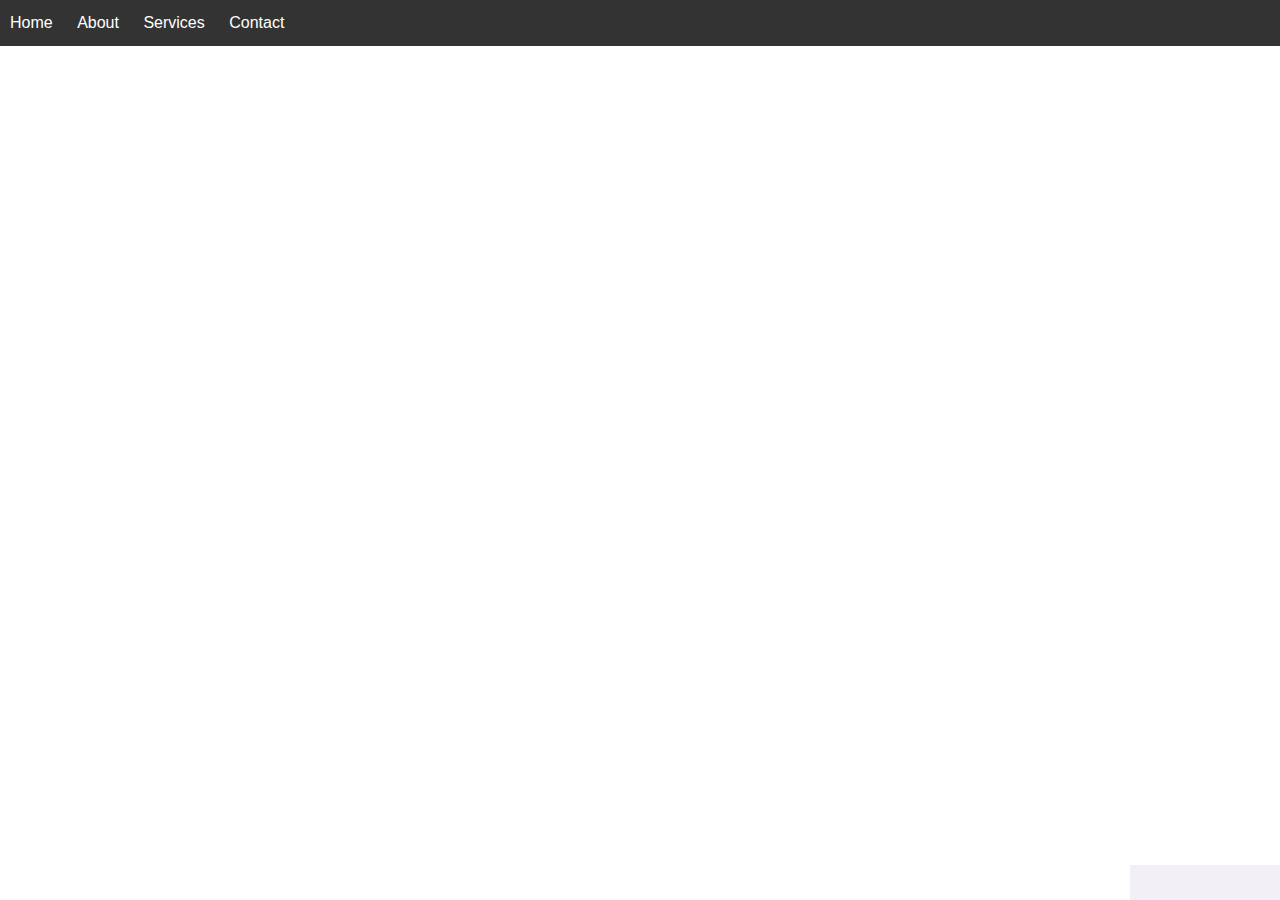
<file: index.html>
<!DOCTYPE html>
<html lang          = "en">
<head>
<meta charset       = "UTF-8">
<meta name          = "viewport" content = "width=device-width, initial-scale=1.0">
<link rel           = "stylesheet" href  = "style.css">

<title>OnFarmView - Farm Monitoring Tools</title>

<meta name          = "keywords" content = "Plant Monitor, Indices, NDVI Calculation, NDWI Interpretation, Near-Infrared Imaging, Crop Health Assessment, Plant Stress Detection, Moisture Content Analysis, RGB Imagery Evaluation, Precision Agriculture, Agricultural Spectral Analysis">

<meta name          = "description" content = "Explore a wide range of vegetation indices, including NDVI and NDWI, to assess the health and vigor of crops. Analyze Near-Infrared (NIR) imagery for detailed insights into plant stress levels and moisture content. View high-resolution Red-Green-Blue (RGB) imagery for visual assessments and mapping. OnFarmView provides powerful tools for precise agricultural analysis.">

<meta http-equiv    = "content-type" content = "text/html; charset=UTF-8" />

<title>OnFarmView</title>

<style>
body, html {
height              : 100%;
margin              : 0;
}
iframe {
width               : 100%;
height              : 100%;
border              : none;
}
</style>
</head>
<body>
<header>
<!-- Menu -->
<nav>
<ul>

<li><a href         = "index.html">Home</a></li>
<li><a href         = "about.html">About</a></li>
<li><a href         = "#">Services</a></li>
<li><a href         = "#">Contact</a></li>
</ul>
</nav>
</header>
<main>
<!-- Map section -->
<section class      = "map">

<div class="hidefooter"></div>

<iframe
  src="https://onfarmview.streamlit.app?embed=true"
  style="height: 100%; width: 100%;"
></iframe>

</section>


</main>

</body>    
</html>
</file>
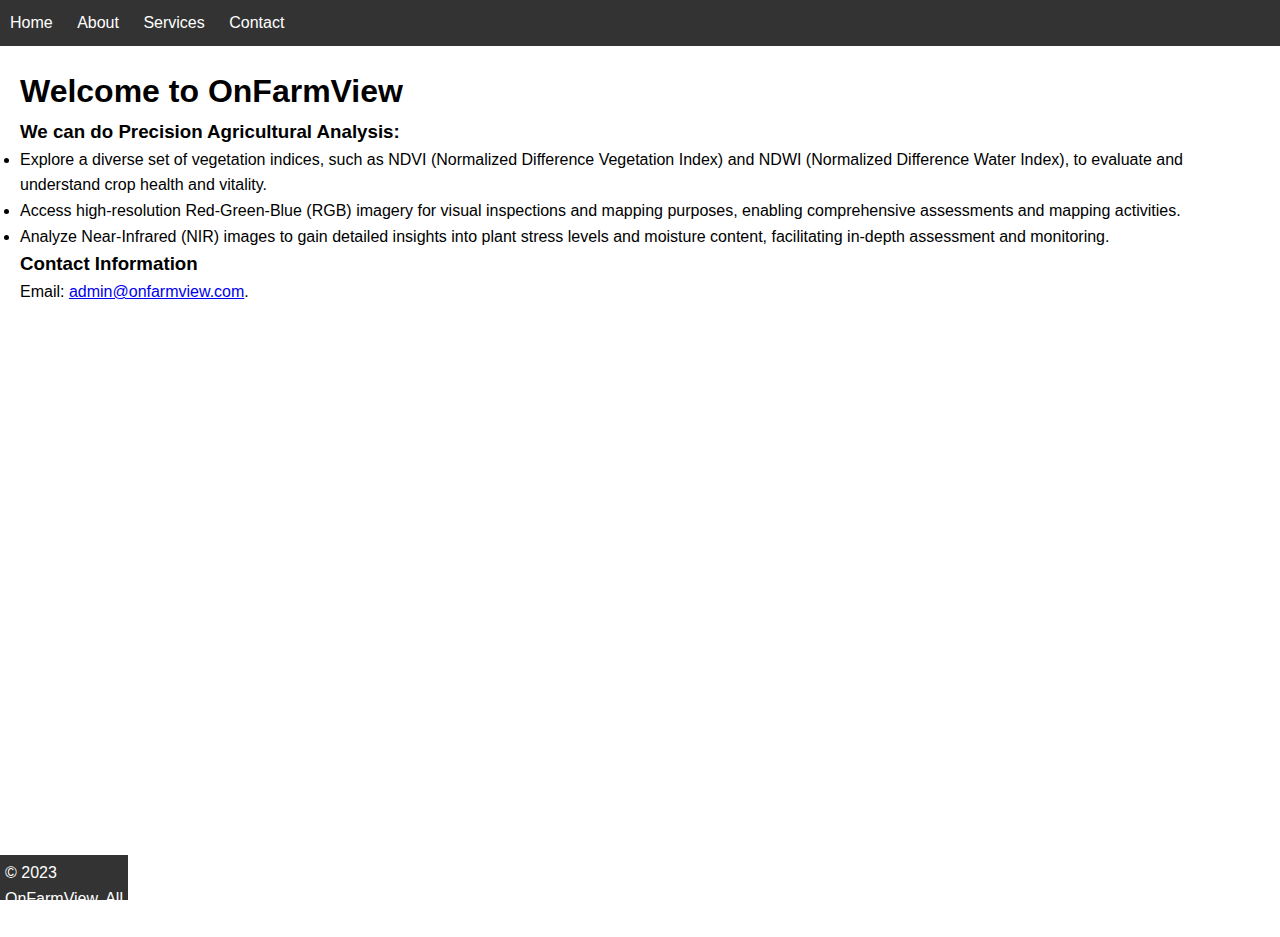
<file: about.html>
<!DOCTYPE html>
<html lang="en">
<head>
    <meta charset="UTF-8">
    <title>About Us</title>
    
    <link rel="stylesheet" href="style.css">
    
</head>
<body>
    <header>
        <!-- Menu -->
        <nav>
            <ul>
                <li><a href="index.html">Home</a></li>
                <li><a href="about.html">About</a></li>
                <li><a href="#">Services</a></li>
                <li><a href="#">Contact</a></li>
            </ul>
        </nav>
    </header>

    <main>
        <section>
            <h1>Welcome to OnFarmView</h1>
            <h1></h1>
            <h3>We can do Precision Agricultural Analysis:</h3>
            <ul>
                <li>Explore a diverse set of vegetation indices, such as NDVI (Normalized Difference Vegetation Index) and NDWI (Normalized Difference Water Index), to evaluate and understand crop health and vitality.</li>
                <li>Access high-resolution Red-Green-Blue (RGB) imagery for visual inspections and mapping purposes, enabling comprehensive assessments and mapping activities.</li>
                <li>Analyze Near-Infrared (NIR) images to gain detailed insights into plant stress levels and moisture content, facilitating in-depth assessment and monitoring.</li>
                
            </ul>            

            <h3>Contact Information</h3>
            <p>Email: <a href="mailto:admin@onfarmview.com">admin@onfarmview.com</a>.</p>
            
        </section>
    </main>

    <footer>
        <!-- Footer content -->
        <p>&copy; 2023 OnFarmView. All rights reserved.</p>
    </footer>
</body>
</html>
</file>
<file: style.css>
/* Reset default margin and padding */
* {
  margin: 0;
  padding: 0;
  box-sizing: border-box;
}

body {
  font-family: Arial, sans-serif;
  line-height: 1.6;
  height: 100vh; /* Set body height to full viewport height */
  margin: 0; /* Ensure no default margin */
  position: relative; /* Establish a positioning context for absolute elements */
}

/* Header styles */
header {
  background-color: #333;
  color: #fff;
  padding: 10px;
}

nav ul {
  list-style: none;
}

nav ul li {
  display: inline;
  margin-right: 20px;
}

nav ul li a {
  color: #fff;
  text-decoration: none;
}

/* Main content styles */
main {
  display: flex;
  flex-direction: column; /* Change to a single column layout */
  align-items: stretch; /* Items stretch to full width */
  padding: 20px;
}
.wrapper {
          position: relative;
          z-index: 1;
          display: inline-block;
          width: 100vw;
        }
.map {
  width: 100%; /* Take full width */  
  height: 90%;
  background-color: #f0f0f0; /* Placeholder color */
  margin-bottom: 10px;
}
.hidefooter {
          position: absolute;
          width: 150px;
          height: 35px;
          background: rgb(242,240,246);
          right: 0px;
          bottom: 0px;
          z-index: 2;
          display: block;
          color: rgb(0, 0, 0);
}
iframe {
  display: block;
  background: #ffffff;
  border: none;
  height: 99vh;
  width: 99vw;
}
footer {
  background-color: #333 ; /* Transparent background rgba(240, 240, 240, 0)*/
  color: #fff;
  text-align: left;
  padding: 5px;
  position: absolute;
  bottom: 0;
  left: 0; /* Position the footer to the left edge of the page */
  width: 10%;
  height: 5%; /* Set footer height to 10% of body height */
}
</file>
